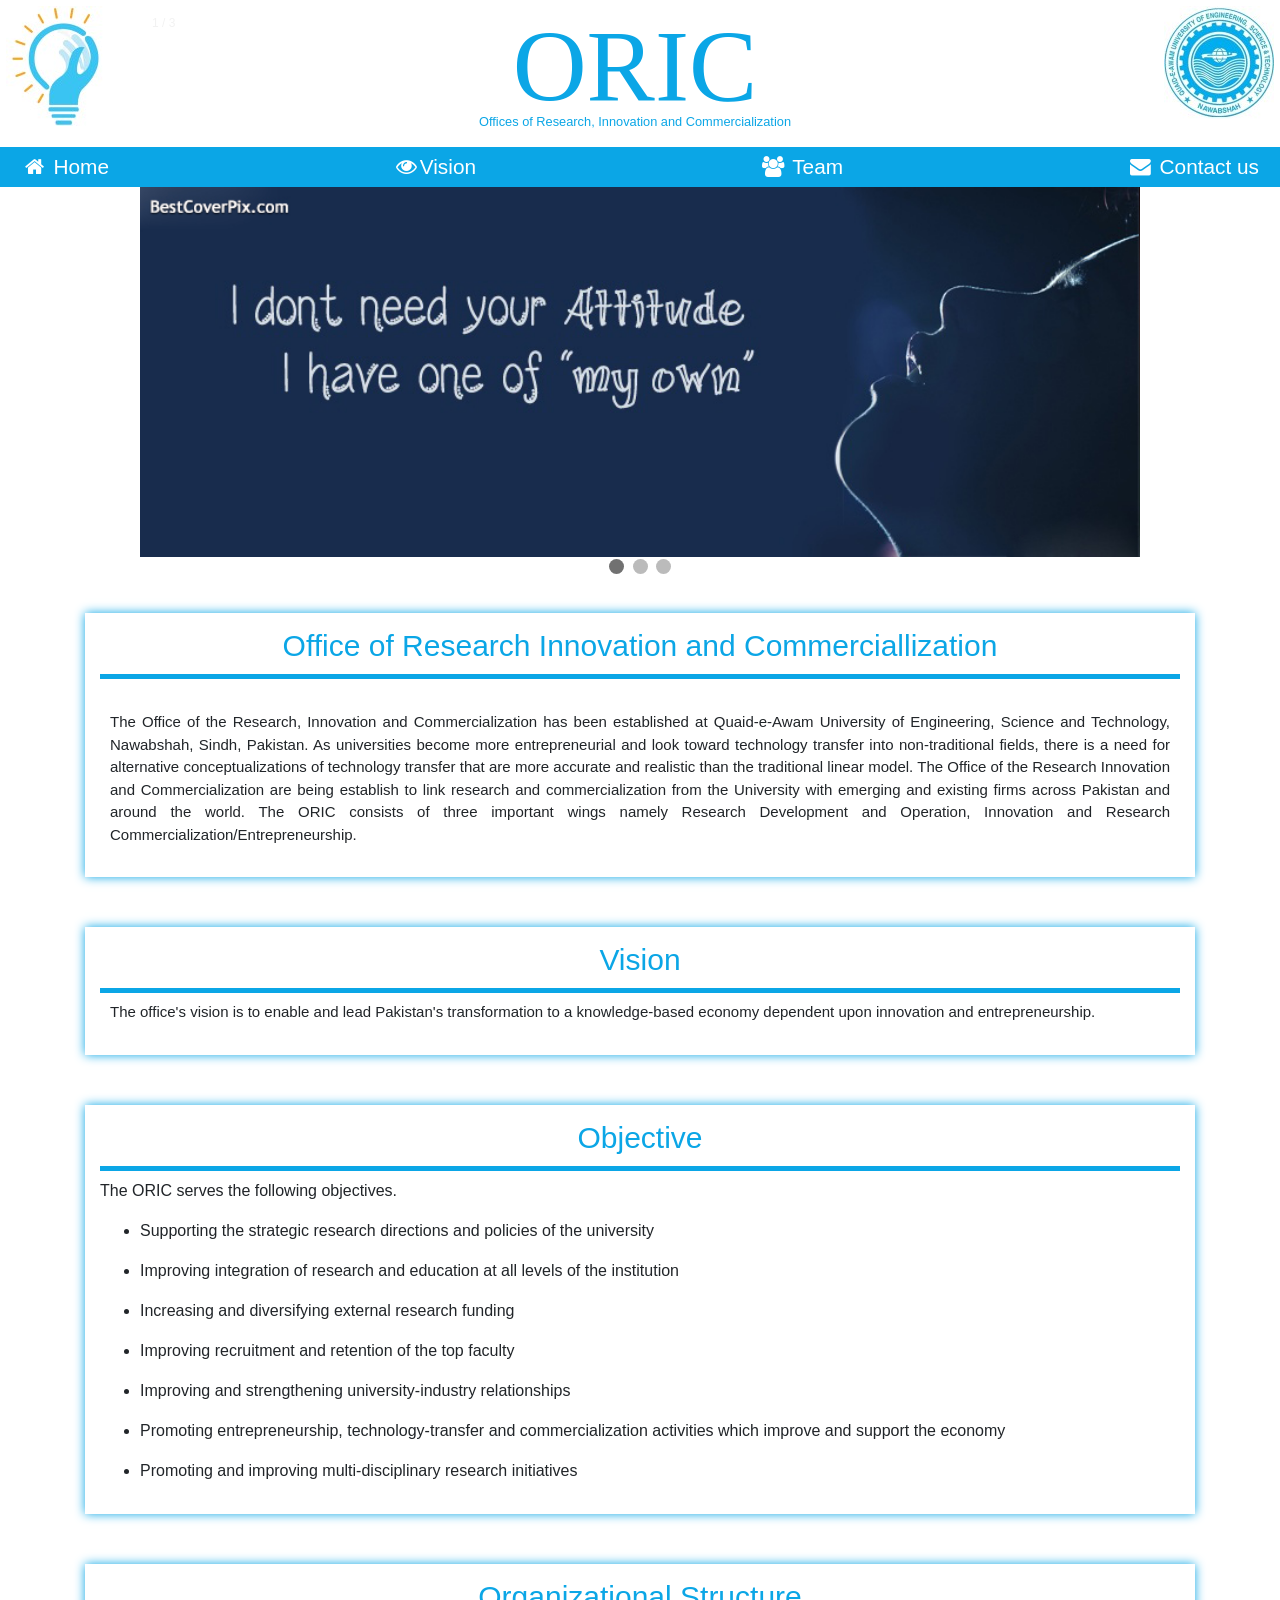
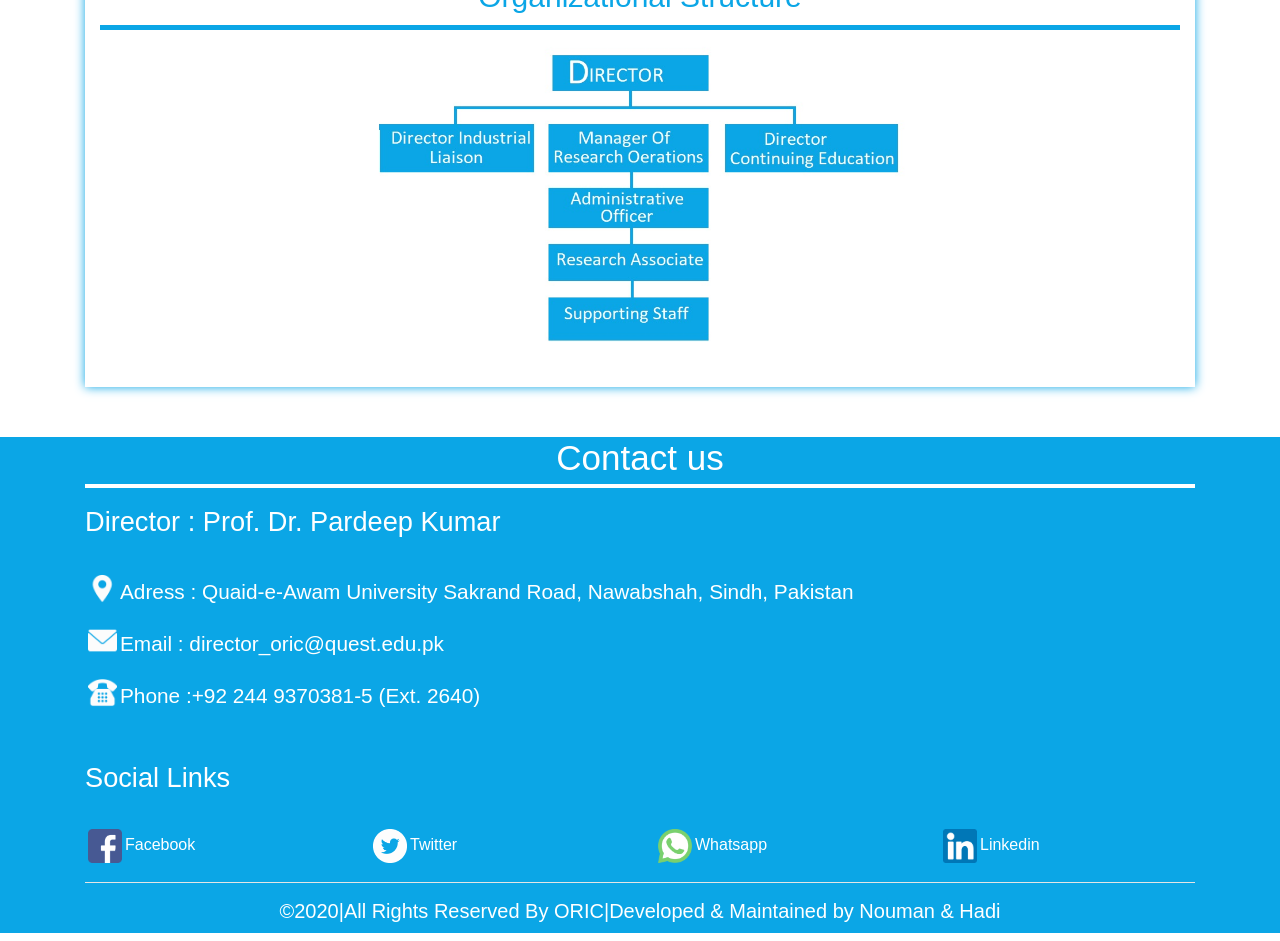
<file: index.html>
<!DOCTYPE html>
<html lang="en" ng-app="oric">

<head>
    <meta charset="UTF-8">
    <meta name="viewport" content="width=device-width, initial-scale=1">
    <meta http-equiv="X-UA-Compatible" content="ie=edge">

    <title>ORIC</title>
    <!----- favicon----->
    <link rel="icon" href="image/oric logo2.jpg" type="image/gif" sizes="30x30">
    <!-------------------BootStrap Files------------------>
    <link rel="stylesheet" href="Bootstrap files\css\bootstrap-reboot.min.css" type="text/css">
    <link rel="stylesheet" href="Bootstrap files\css\bootstrap-grid.min.css" type="text/css">
    <link rel="stylesheet" href="Bootstrap files\css\bootstrap.min.css" type="text/css"> 

    <!-------------------------Angularjs / Js Files------------------>
    <script type="text/javascript" src="js/angular.min.js"></script>
    <script type="text/javascript" src="js/custom.js"></script>

    <!-------------------------CSS Files------------------>
    <link rel="stylesheet" href="CSS Files/style1.css">
    <link rel="stylesheet" href="CSS Files/navstyle.css">
    <link rel="stylesheet" href="CSS Files/slidstyle.css">
    <link rel="stylesheet" href="CSS Files/topbtnstyle.css">

    <!-- Load an icon library -->
<link rel="stylesheet" href="https://cdnjs.cloudflare.com/ajax/libs/font-awesome/4.7.0/css/font-awesome.min.css">
</head>

<body ng-controller="Ctroric">
    <!----------------Header------------------------->
<div class="stk">
<header class="head"> 
        <img id="imag" src="image/oric logo2.jpg" class="img-fluid" alt="Responsive image" style="float:left; max-width: 8%; max-height: 8%;" >
        <img id="imag" src="image/mono.jpg" class="img-fluid" alt="Responsive image" style="float:right;max-width: 10%;max-height: 10%;">
         <h1 style="text-align: center; font-family: Elianto; color: rgba(11, 166, 230, 1);">ORIC</h1>
         <p style="text-align: center; margin-top: -2vw;  color: rgba(11, 166, 230, 1); ">Offices of Research, Innovation and Commercialization</p>
</header>

    <!----------------Navigation Side Bar------------------------->
    <!------------- screen and (min-width: 800px){---------------------->
<nav>
<div class="navbar nav1" id="myid1">
  <a href="#Home"><i class="fa fa-fw fa-home"></i> Home</a>
  <a href="#Vision"><i class="fa fa-fw fa-eye"></i>Vision</a>
  <a href="#Team"><i class="fa fa-fw fa-group"></i> Team</a>
  <a href="#Contact"><i class="fa fa-fw fa-envelope"></i> Contact us</a>
</div>
 <!------------- screen and (max-width: 800px){---------------------->
<div class="icon-bar1  nav2 font" id="myid2">               
  <a href="#Home" ><i class="fa fa-fw fa-home "><p>Home</p></i></a>
  <a href="#Vision"><i class="fa fa-fw fa-eye"><p>Vision</p></i></a>
  <a href="#Team"><i class="fa fa-fw fa-group"><p>Team</p></i></a>
  <a href="#Contact"><i class="fa fa-fw fa-envelope"><p>Contact</p></i></a>
</div>
</nav>
<!----------------------------------------------------------------->
<!----------------------------------------------------------------->
<button onclick="topFunction()" id="myBtn" title="Go to top">Top</button>





<section> <!---------------------------Slid show Images-------------------------------------->
<div class="slideshow-container">

<div class="mySlides">
  <div class="numbertext">1 / 3</div>
  <img src="image\1.jpg" style="width:100%">
</div>

<div class="mySlides">
  <div class="numbertext">2 / 3</div>
  <img src="image\2.jpg" style="width:100%">
</div>

<div class="mySlides">
  <div class="numbertext">3 / 3</div>
  <img src="image\3.jpg" style="width:100%">
</div>

</div>

<div style="text-align:center; margin-top: 0px;">
  <span class="dot"></span> 
  <span class="dot"></span> 
  <span class="dot"></span> 
</div>
<h5 id="Home"></h5>
<br>

    </section><!-----------------------------end of Code slid show------------------------------------>

 <article class="container">
 		<div class="common"><!--------------------------Introduction / Home------------------------------>
        <h2 class="display-5"> Office of Research Innovation and Commerciallization</h2><br>
        <p id="introduction">
            The Office of the Research, Innovation and Commercialization has been established at Quaid-e-Awam University of Engineering, Science and Technology, Nawabshah, Sindh, Pakistan. As universities become more entrepreneurial and look toward technology transfer into non-traditional fields, there is a need for alternative conceptualizations of technology transfer that are more accurate and realistic than the traditional linear model. The Office of the Research Innovation and Commercialization are being establish to link research and commercialization from the University with emerging and existing firms across Pakistan and around the world. The ORIC consists of three important wings namely Research Development and Operation, Innovation and Research Commercialization/Entrepreneurship. </p>
         </div>
         
		<h5 id="Vision"></h5>

        <div class="common"> <!-----------------------Vision---------------------------->
        <h2 class="display-5">Vision</h2>
        <p id="introduction">The office's vision is to enable and lead Pakistan's transformation to a knowledge-based economy dependent upon innovation and entrepreneurship.</p>
        </div>

        <div class="common"> <!-----------------------Objectives---------------------------->
        <h2 class="display-5">Objective</h2>
        <p>The ORIC serves the following objectives.</p>
        <ul>
        	<li><p>Supporting the strategic research directions and policies of the university</p></li>
        	<li><p>Improving integration of research and education at all levels of the institution</p></li>
        	<li><p>Increasing and diversifying external research funding</p></li>
        	<li><p>Improving recruitment and retention of the top faculty</p></li>
        	<li><p>Improving and strengthening university-industry relationships</p></li>
        	<li><p>Promoting entrepreneurship, technology-transfer and commercialization activities which improve and support the economy</p></li><h5 id="Team"></h5>
        	<li><p>Promoting and improving multi-disciplinary research initiatives</p></li>
        </div>
        <div class="common">
        	<h2 class="display-5">Organizational Structure</h2>
        	<figure class="img-fluid">
        		<img src="image/staff.jpg" class="center" alt="Organizational Structure" style="max-width: 100%; max-height: 70%">
        	</figure>
        </div>
    </article>
<h5 id="Contact"></h5>
    
<footer>
      <div class="container">
      <h1 class="display-4">Contact us</h1>
      <h2 style="color: white;">Director : Prof. Dr. Pardeep Kumar</h2><br>  
        <div class="row">
             <div class="col-s">
                <img style="float: left;" src="image/gps.png" alt="Location Logo"><p>Adress : Quaid-e-Awam University Sakrand Road, Nawabshah, Sindh, Pakistan</p>
              </div> 

              <div class="col-s">
                <img style="float: left;" src="image/mail.png" alt="Email Logo"><p>Email : director_oric@quest.edu.pk</p>
              </div>

              <div class="col-s">
                <img style="float: left;" src="image/phone.png" alt="phone Logo"><p>Phone :+92 244 9370381-5 (Ext. 2640)</p><br>
              </div>
          </div>


        <h2 style="color: white;">Social Links</h2><br>  
        <div class="row">
             <div class="col-s1">
                  <img src="image/facebook.png" alt="Facebook Logo" ><a href="#Contact" title="Oric Facebook Profile">Facebook</a>
              </div> 

              <div class="col-s1">
                <img src="image/twitter.png" alt="twitter Logo" title="Oric twitter Profile"><a href="#Contact" title="Oric twitter Profile">Twitter</a>
              </div>

              <div class="col-s1">
                <img src="image/whatsapp.png" alt="whatsapp Logo" title="whatsapp Number"><a href="#Contact" title="whatsapp Number">Whatsapp</a>
              </div>

              <div class="col-s1">
                 <img src="image/linkedin.png" alt="Linked in Logo" title="Oric Linkedin Profile"><a href="#Contact" title="Oric Linkedin Profile">Linkedin</a>
              </div>
          </div>
              <hr color="white"> <!------ for Horizontal Line----------------->
            
            <h5 class="lin">©2020|All Rights Reserved By ORIC|Developed & Maintained by Nouman & Hadi</h5>
        </div>
        
    </footer>


    	</div>
    	

</div>
<script>

var mynav1 = document.getElementById("myid1");		// acces the navigation when screen min-width: 800px
var mynav2 = document.getElementById("myid2");		// acces the navigation when screen max-width: 800px
var mybutton = document.getElementById("myBtn");	//Get the Top button


window.onscroll = function() {
								scrollFunction();// When the user scrolls down 20px from the top of the document, show the button
								// When the user scrolls down from the top of the document hover change automaticaly
								scrollFunct1();      // Call the function when screen min-width: 800px
								scrollFunct2(); } 	// Call the function when screen max-width: 800px
// Function for Hover

// Run the function when screen min-width: 800px
function scrollFunct1() {
	// When the user scrolls down from the top of the document, hover is on Home
  if (document.body.scrollTop >300 && document.body.scrollTop < 600 || document.documentElement.scrollTop >300 && document.documentElement.scrollTop < 600 ) 
  {
  	var Home1 = mynav1.firstElementChild;
  	Home1.style.color = "rgba(11, 166, 230, 1)";
  	var Hom1 = Home1.classList;
  	Hom1.add("act");

  	var vision1 = mynav1.firstElementChild.nextElementSibling;
  	vision1.style.color = "white";
  	var visio1 = vision1.classList;
  	visio1.remove("act");

  	var Team1 = mynav1.lastElementChild.previousElementSibling;
  	Team1.style.color = "white";
  	var Tea1 = Team1.classList;
  	Tea1.remove("act");

  	var Contact1 = mynav1.lastElementChild;
  	Contact1.style.color = "white";
  	var Contac1 = Contact1.classList;
  	Contac1.remove("act");
  }

// When the user scrolls down from the top of the document, hover is on Vision
  else if (document.body.scrollTop >600 && document.body.scrollTop < 1100 || document.documentElement.scrollTop >600 && document.documentElement.scrollTop < 1100 ) 
  {
  	var Home1 = mynav1.firstElementChild;
  	Home1.style.color = "white";
  	var Hom1 = Home1.classList;
  	Hom1.remove("act");

  	var vision1 = mynav1.firstElementChild.nextElementSibling;
  	vision1.style.color = "rgba(11, 166, 230, 1)";
  	var visio1 = vision1.classList;
  	visio1.add("act");

  	var Team1 = mynav1.lastElementChild.previousElementSibling;
  	Team1.style.color = "white";
  	var Tea1 = Team1.classList;
  	Tea1.remove("act");

  	var Contact1 = mynav1.lastElementChild;
  	Contact1.style.color = "white";
  	var Contac1 = Contact1.classList;
  	Contac1.remove("act");
  }

 // When the user scrolls down from the top of the document, hover is on Team
 else if (document.body.scrollTop >1000 && document.body.scrollTop < 1500 || document.documentElement.scrollTop >1000 && document.documentElement.scrollTop < 1500 ) 
  	{
  	var Home1 = mynav1.firstElementChild;
  	Home1.style.color = "white";
  	var Hom1 = Home1.classList;
  	Hom1.remove("act");

  	var vision1 = mynav1.firstElementChild.nextElementSibling;
  	vision1.style.color = "white";
  	var visio1 = vision1.classList;
  	visio1.remove("act");

  	var Team1 = mynav1.lastElementChild.previousElementSibling;
  	Team1.style.color = "rgba(11, 166, 230, 1)";
  	var Tea1 = Team1.classList;
  	Tea1.add("act");

  	var Contact1 = mynav1.lastElementChild;
  	Contact1.style.color = "white";
  	var Contac1 = Contact1.classList;
  	Contac1.remove("act");
  }
// When the user scrolls down from the top of the document, hover is on Contact
  else if (document.body.scrollTop > 1500|| document.documentElement.scrollTop > 1500 ) 
  	{
  	var Home1 = mynav1.firstElementChild;
  	Home1.style.color = "white";
  	var Hom1 = Home1.classList;
  	Hom1.remove("act");

  	var vision1 = mynav1.firstElementChild.nextElementSibling;
  	vision1.style.color = "white";
  	var visio1 = vision1.classList;
  	visio1.remove("act");

  	var Team1 = mynav1.lastElementChild.previousElementSibling;
  	Team1.style.color = "white";
  	var Tea1 = Team1.classList;
  	Tea1.remove("act");

  	var Contact1 = mynav1.lastElementChild;
  	Contact1.style.color = "rgba(11, 166, 230, 1)";
  	var Contac1 = Contact1.classList;
  	Contac1.add("act");
  }

  else 
  {
  	var Home1 = mynav1.firstElementChild;
  	Home1.style.color = "white";
  	var Hom1 = Home1.classList;
  	Hom1.remove("act");

  	var vision1 = mynav1.firstElementChild.nextElementSibling;
  	vision1.style.color = "white";
  	var visio1 = vision1.classList;
  	visio1.remove("act");

  	var Team1 = mynav1.lastElementChild.previousElementSibling;
  	Team1.style.color = "white";
  	var Tea1 = Team1.classList;
  	Tea1.remove("act");

  	var Contact1 = mynav1.lastElementChild;
  	Contact1.style.color = "white";
  	var Contac1 = Contact1.classList;
  	Contac1.remove("act");
  }

}
// Run the function when screen max-width: 800px
function scrollFunct2() {
	// When the user scrolls down from the top of the document, hover is on Home
  if (document.body.scrollTop >200 && document.body.scrollTop < 500 || document.documentElement.scrollTop >200 && document.documentElement.scrollTop < 500 ) 
  {
  	var Home2 = mynav2.firstElementChild;
  	var Hom2 = Home2.classList;
  	Hom2.add("act");

  	var vision2 = mynav2.firstElementChild.nextElementSibling;
  	var visio2 = vision2.classList;
  	visio2.remove("act");

  	var Team2 = mynav2.lastElementChild.previousElementSibling;
  	var Tea2 = Team2.classList;
  	Tea2.remove("act");

  	var Contact2 = mynav2.lastElementChild;
  	var Contac2 = Contact2.classList;
  	Contac2.remove("act");
  }

// When the user scrolls down from the top of the document, hover is on Vision
  else if (document.body.scrollTop >500 && document.body.scrollTop < 1000 || document.documentElement.scrollTop >500 && document.documentElement.scrollTop < 1000 ) 
  {
  	var Home2 = mynav2.firstElementChild;
  	var Hom2 = Home2.classList;
  	Hom2.remove("act");

  	var vision2 = mynav2.firstElementChild.nextElementSibling;
  	var visio2 = vision2.classList;
  	visio2.add("act");

  	var Team2 = mynav2.lastElementChild.previousElementSibling;
  	var Tea2 = Team2.classList;
  	Tea2.remove("act");

  	var Contact2 = mynav2.lastElementChild;
  	var Contac2 = Contact2.classList;
  	Contac2.remove("act");
  }

 // When the user scrolls down from the top of the document, hover is on Team
 else if (document.body.scrollTop >1000 && document.body.scrollTop < 1400 || document.documentElement.scrollTop >1000 && document.documentElement.scrollTop < 1400 ) 
  	{
  	var Home2 = mynav2.firstElementChild;
  	var Hom2 = Home2.classList;
  	Hom2.remove("act");

  	var vision2 = mynav2.firstElementChild.nextElementSibling;
  	var visio2 = vision2.classList;
  	visio2.remove("act");

  	var Team2 = mynav2.lastElementChild.previousElementSibling;
  	var Tea2 = Team2.classList;
  	Tea2.add("act");

  	var Contact2 = mynav2.lastElementChild;
  	var Contac2 = Contact2.classList;
  	Contac2.remove("act");
  }
// When the user scrolls down from the top of the document, hover is on Contact
  else if (document.body.scrollTop > 1400|| document.documentElement.scrollTop > 1400 ) 
  	{
  	var Home2 = mynav2.firstElementChild;
  	var Hom2 = Home2.classList;
  	Hom2.remove("act");

  	var vision2 = mynav2.firstElementChild.nextElementSibling;
  	var visio2 = vision2.classList;
  	visio2.remove("act");

  	var Team2 = mynav2.lastElementChild.previousElementSibling;
  	var Tea2 = Team2.classList;
  	Tea2.remove("act");

  	var Contact2 = mynav2.lastElementChild;
  	var Contac2 = Contact2.classList;
  	Contac2.add("act");
  }

  else 
  {
  	var Home2 = mynav2.firstElementChild;
  	var Hom2 = Home2.classList;
  	Hom2.remove("act");

  	var vision2 = mynav2.firstElementChild.nextElementSibling;
  	var visio2 = vision2.classList;
  	visio2.remove("act");

  	var Team2 = mynav2.lastElementChild.previousElementSibling;
  	var Tea2 = Team2.classList;
  	Tea2.remove("act");

  	var Contact2 = mynav2.lastElementChild;
  	var Contac2 = Contact2.classList;
  	Contac2.remove("act");
  }
}  //End of Hover Code

// Function for Button
function scrollFunction() {
  if (document.body.scrollTop > 40 || document.documentElement.scrollTop > 40) {
    mybutton.style.display = "block";
  } else {
    mybutton.style.display = "none";
  }
}

// When the user clicks on the button, scroll to the top of the document
function topFunction() {
  document.body.scrollTop = 0;
  document.documentElement.scrollTop = 0;
}

// Code For Image Slid Show
var slideIndex = 0;
showSlides();

function showSlides() {
  var i;
  var slides = document.getElementsByClassName("mySlides");
  var dots = document.getElementsByClassName("dot");
  for (i = 0; i < slides.length; i++) {
    slides[i].style.display = "none";  
  }
  slideIndex++;
  if (slideIndex > slides.length) {slideIndex = 1}    
  for (i = 0; i < dots.length; i++) {
    dots[i].className = dots[i].className.replace(" active", "");
  }
  slides[slideIndex-1].style.display = "block";  
  dots[slideIndex-1].className += " active";
  setTimeout(showSlides, 3000); // Change image every 2 seconds
}
</script>
</body>
</file>
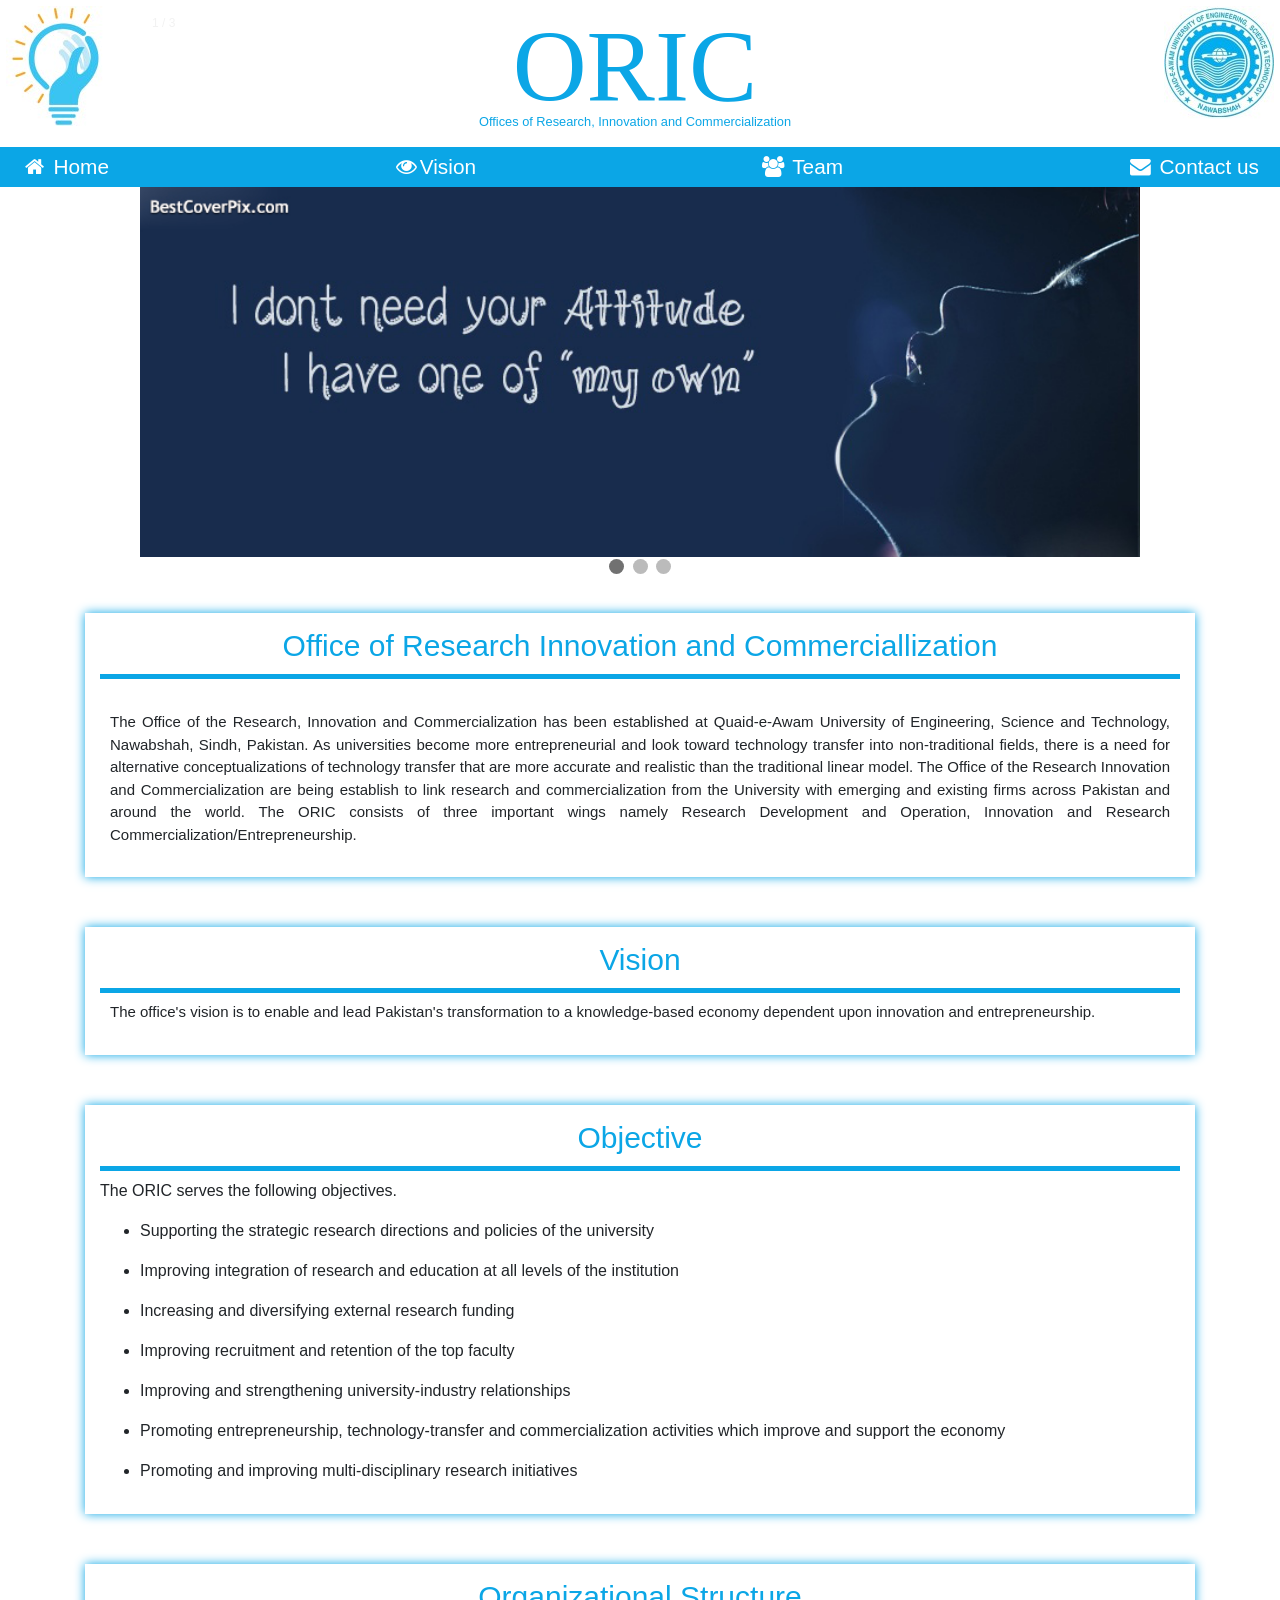
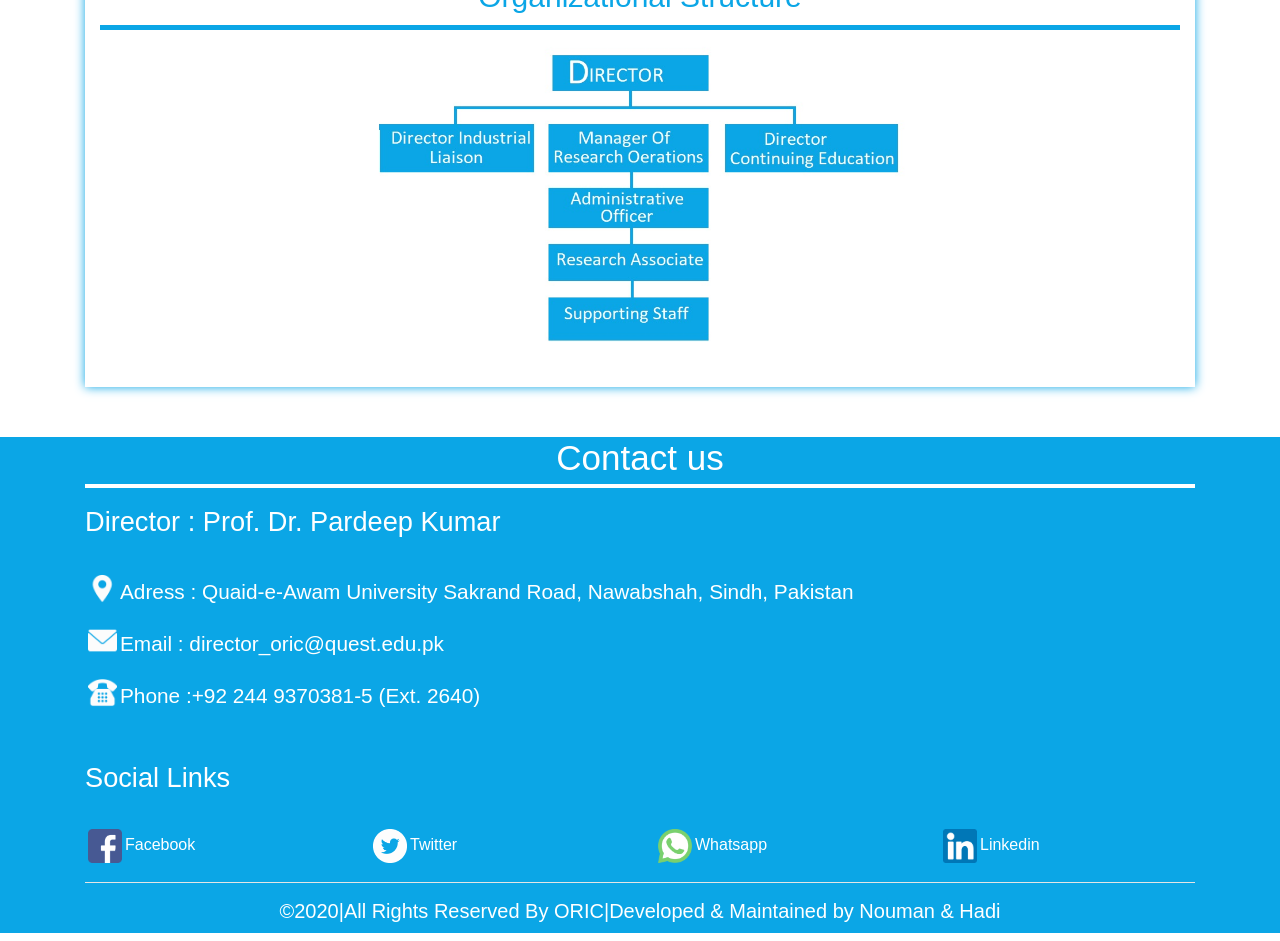
<file: main.html>
<!DOCTYPE html>
<html lang="en" ng-app="oric">

<head>
    <meta charset="UTF-8">
    <meta name="viewport" content="width=device-width, initial-scale=1">
    <meta http-equiv="X-UA-Compatible" content="ie=edge">

    <title>ORIC</title>
    <!----- favicon----->
    <link rel="icon" href="image/oric logo2.jpg" type="image/gif" sizes="30x30">
    <!-------------------BootStrap Files------------------>
    <link rel="stylesheet" href="Bootstrap files\css\bootstrap-reboot.min.css" type="text/css">
    <link rel="stylesheet" href="Bootstrap files\css\bootstrap-grid.min.css" type="text/css">
    <link rel="stylesheet" href="Bootstrap files\css\bootstrap.min.css" type="text/css"> 

    <!-------------------------Angularjs / Js Files------------------>
    <script type="text/javascript" src="js/angular.min.js"></script>
    <script type="text/javascript" src="js/custom.js"></script>

    <!-------------------------CSS Files------------------>
    <link rel="stylesheet" href="CSS Files/style1.css">
    <link rel="stylesheet" href="CSS Files/navstyle.css">
    <link rel="stylesheet" href="CSS Files/slidstyle.css">
    <link rel="stylesheet" href="CSS Files/topbtnstyle.css">

    <!-- Load an icon library -->
<link rel="stylesheet" href="https://cdnjs.cloudflare.com/ajax/libs/font-awesome/4.7.0/css/font-awesome.min.css">
</head>

<body ng-controller="Ctroric">
    <!----------------Header------------------------->
<div class="stk">
<header class="head"> 
        <img id="imag" src="image/oric logo2.jpg" class="img-fluid" alt="Responsive image" style="float:left; max-width: 8%; max-height: 8%;" >
        <img id="imag" src="image/mono.jpg" class="img-fluid" alt="Responsive image" style="float:right;max-width: 10%;max-height: 10%;">
         <h1 style="text-align: center; font-family: Elianto; color: rgba(11, 166, 230, 1);">ORIC</h1>
         <p style="text-align: center; margin-top: -2vw;  color: rgba(11, 166, 230, 1); ">Offices of Research, Innovation and Commercialization</p>
</header>

    <!----------------Navigation Side Bar------------------------->
<nav>
<div class="navbar ic1 nav1">
  <a href="#Home"><i class="fa fa-fw fa-home"></i> Home</a>
  <a href="#Vision"><i class="fa fa-fw fa-eye"></i>Vision</a>
  <a href="#Team"><i class="fa fa-fw fa-group"></i> Team</a>
  <a href="#Contact"><i class="fa fa-fw fa-envelope"></i> Contact us</a>
</div>

<div class="icon-bar1  nav2 font">                <!------------- screen and (max-width: 800px){---------------------->
  <a href="#Home" ><i class="fa fa-fw fa-home "><p>Home</p></i></a>
  <a href="#Vision"><i class="fa fa-fw fa-eye"><p>Vision</p></i></a>
  <a href="#Team"><i class="fa fa-fw fa-group"><p>Team</p></i></a>
  <a href="#Contact"><i class="fa fa-fw fa-envelope"><p>Contact</p></i></a>
</div>
</nav>
<!----------------------------------------------------------------->
<!----------------------------------------------------------------->
<button onclick="topFunction()" id="myBtn" title="Go to top">Top</button>

<script>
//Get the button
var mybutton = document.getElementById("myBtn");

// When the user scrolls down 20px from the top of the document, show the button
window.onscroll = function() {scrollFunction()};

function scrollFunction() {
  if (document.body.scrollTop > 20 || document.documentElement.scrollTop > 20) {
    mybutton.style.display = "block";
  } else {
    mybutton.style.display = "none";
  }
}

// When the user clicks on the button, scroll to the top of the document
function topFunction() {
  document.body.scrollTop = 0;
  document.documentElement.scrollTop = 0;
}
</script>



<section> <!---------------------------Slid show Images-------------------------------------->
<div class="slideshow-container">

<div class="mySlides">
  <div class="numbertext">1 / 3</div>
  <img src="image\1.jpg" style="width:100%">
</div>

<div class="mySlides">
  <div class="numbertext">2 / 3</div>
  <img src="image\2.jpg" style="width:100%">
</div>

<div class="mySlides">
  <div class="numbertext">3 / 3</div>
  <img src="image\3.jpg" style="width:100%">
</div>

</div>

<div style="text-align:center; margin-top: 0px;">
  <span class="dot"></span> 
  <span class="dot"></span> 
  <span class="dot"></span> 
</div>
<h5 id="Home"></h5>
<br>
<script>
var slideIndex = 0;
showSlides();

function showSlides() {
  var i;
  var slides = document.getElementsByClassName("mySlides");
  var dots = document.getElementsByClassName("dot");
  for (i = 0; i < slides.length; i++) {
    slides[i].style.display = "none";  
  }
  slideIndex++;
  if (slideIndex > slides.length) {slideIndex = 1}    
  for (i = 0; i < dots.length; i++) {
    dots[i].className = dots[i].className.replace(" active", "");
  }
  slides[slideIndex-1].style.display = "block";  
  dots[slideIndex-1].className += " active";
  setTimeout(showSlides, 3000); // Change image every 2 seconds
}
</script>

    </section><!-----------------------------end of Code slid show------------------------------------>

 <article class="container">
 		<div class="common"><!--------------------------Introduction / Home------------------------------>
        <h2 class="display-5"> Office of Research Innovation and Commerciallization</h2><br>
        <p id="introduction">
            The Office of the Research, Innovation and Commercialization has been established at Quaid-e-Awam University of Engineering, Science and Technology, Nawabshah, Sindh, Pakistan. As universities become more entrepreneurial and look toward technology transfer
            into non-traditional fields, there is a need for alternative conceptualizations of technology transfer that are more accurate and realistic than the traditional linear model. The Office of the Research Innovation and Commercialization are
            being establish to link research and commercialization from the University with emerging and existing firms across Pakistan and around the world. The ORIC consists of three important wings namely Research Development and Operation, Innovation and Research Commercialization/Entrepreneurship.
            <h5 id="Vision"></h5>
        </p>  </div>

        <div class="common"> <!-----------------------Vision---------------------------->
        <h2 class="display-5">Vision</h2>
        <p id="introduction">The office's vision is to enable and lead Pakistan's transformation to a knowledge-based economy dependent upon innovation and entrepreneurship.</p>
        </div>

        <div class="common"> <!-----------------------Objectives---------------------------->
        <h2 class="display-5">Objective</h2>
        <p>The ORIC serves the following objectives.</p>
        <ul>
        	<li><p>Supporting the strategic research directions and policies of the university</p></li>
        	<li><p>Improving integration of research and education at all levels of the institution</p></li>
        	<li><p>Increasing and diversifying external research funding</p></li>
        	<li><p>Improving recruitment and retention of the top faculty</p></li>
        	<li><p>Improving and strengthening university-industry relationships</p></li>
        	<li><p>Promoting entrepreneurship, technology-transfer and commercialization activities which improve and support the economy</p></li><h5 id="Team"></h5>
        	<li><p>Promoting and improving multi-disciplinary research initiatives</p></li>
        </div>
        <div class="common">
        	<h2 class="display-5">Organizational Structure</h2>
        	<figure class="img-fluid">
        		<img src="image/staff.jpg" class="center" alt="Organizational Structure" style="max-width: 100%; max-height: 70%">
        	</figure>
        </div>
    </article>
<h5 id="Contact"></h5>
    
<footer>
      <div class="container">
      <h1 class="display-4">Contact us</h1>
      <h2 style="color: white;">Director : Prof. Dr. Pardeep Kumar</h2><br>  
        <div class="row">
             <div class="col-s">
                <img style="float: left;" src="image/gps.png" alt="Location Logo"><p>Adress : Quaid-e-Awam University Sakrand Road, Nawabshah, Sindh, Pakistan</p>
              </div> 

              <div class="col-s">
                <img style="float: left;" src="image/mail.png" alt="Email Logo"><p>Email : director_oric@quest.edu.pk</p>
              </div>

              <div class="col-s">
                <img style="float: left;" src="image/phone.png" alt="phone Logo"><p>Phone :+92 244 9370381-5 (Ext. 2640)</p><br>
              </div>
          </div>


        <h2 style="color: white;">Social Links</h2><br>  
        <div class="row">
             <div class="col-s1">
                  <img src="image/facebook.png" alt="Facebook Logo" ><a href="#Contact" title="Oric Facebook Profile">Facebook</a>
              </div> 

              <div class="col-s1">
                <img src="image/twitter.png" alt="twitter Logo" title="Oric twitter Profile"><a href="#Contact" title="Oric twitter Profile">Twitter</a>
              </div>

              <div class="col-s1">
                <img src="image/whatsapp.png" alt="whatsapp Logo" title="whatsapp Number"><a href="#Contact" title="whatsapp Number">Whatsapp</a>
              </div>

              <div class="col-s1">
                 <img src="image/linkedin.png" alt="Linked in Logo" title="Oric Linkedin Profile"><a href="#Contact" title="Oric Linkedin Profile">Linkedin</a>
              </div>
          </div>
              <hr color="white"> <!------ for Horizontal Line----------------->
            
            <h5 class="lin">©2020|All Rights Reserved By ORIC|Developed & Maintained by Nouman & Hadi</h5>
        </div>
        
    </footer>


    	</div>
    	

</div>

</body>
</file>
<file: CSS Files/style1.css>
.center {
  display: block;
  margin-left: auto;
  margin-right: auto;
  width: 50%;
}
.head{
    margin-left: 0.5vw;
    margin-right: 0.5vw;
    margin-top: 0.5vw;
}
#introduction {
    text-align: justify;
    font-size: 15px;
    margin-left: 10px;
    margin-right: 10px;
}


@media screen and (max-width: 800px){
    .display-5 {
    text-align: center;
    font-size: 20px;
    padding-bottom: 10px;
    color: rgba(11, 166, 230, 1);
    border-bottom: 5px solid rgba(11, 166, 230, 1);
}

}

@media screen and (min-width: 800px){
    .display-5 {
    text-align: center;
    font-size: 30px;
    padding-bottom: 10px;
    color: rgba(11, 166, 230, 1);
    border-bottom: 5px solid rgba(11, 166, 230, 1);
}
.common {
    padding: 15px;
    text-align: left;
    background-color: white;
    box-shadow: 0 0 10px  rgba(11, 166, 230, 1);
    margin-bottom: 50px;
}
}
h5:target {
      color: white;
      background: #1c87c9;
      }
</file>
<file: CSS Files/navstyle.css>
/* Style the navigation bar */
.stk{
  position: relative;
}
nav{
  position: sticky;
  top: 0;
}
nav div{
  margin: 0px;
}


@media screen and (max-width: 800px){
header p{
    display: none;
  }
header h1
  {
    font-size: 10vw;
  }
.nav1{
    display: none;
}
.icon-bar1 {
  margin:0px;
  width: 100%; /* Full-width */
  background-color: rgba(11, 166, 230, 1);
  height: 53px;

}
.icon-bar1 a {
  float: left; /* Float links side by side */
  width: 25%; /* Equal width (4 icons with 20% width each = 100%) */
  text-align: center; /* Center-align text */
  padding: 0%;
  padding-top: 5px;
  color: white; /* White text color */
  font-size: 25px; /* Increased font size */
  margin:0px;
}
.icon-bar1 a:hover {
  background-color: white;
  height: 53px;
  color: rgba(11, 166, 230, 1);
}
.act{
  background-color: white;
  height: 53px;
}
.act p,.act i{
  color: rgba(11, 166, 230, 1);
}
.imag{
    margin-right: 0px;
    margin-left: 2%;
    
}
.font p{
        font-size: 60%;
        text-align: center;
        margin: 0px 0px;
         font-family:sans-serif;
                        
}
/* for footer horizontal line */
.lin{
    color:white;
    text-align: center;
    padding: 10px;
    margin-top: -10px;
    font-size:15px;
  }
  /*-------------------- For Footer ----------------------*/
    .display-4 {
    text-align: center;
    font-size: 29px;
    padding-bottom: 5px;
    color: white;
    border-bottom: 4px solid white;
}
  footer h2
  {
     font-size: 140%;
     padding-top: 10px;
  }
  .col-s p{
 font-size: 90%; 
 padding-top: 1px;
 color: white;
}
.col-s img{
  width:30px;
    padding: 3px;
    padding-bottom: 10px;
}


}
@media screen and (min-width: 800px){
  header p{
    font-size: 1vw;
  }
  header h1
  {
    font-size: 8vw;
  }
.nav2{
    display: none;
}
.navbar {
  width: 100%;
  background-color:rgba(11, 166, 230, 1);
  height: 40px;
  margin-top:10px;
}

/* Navbar links */
.navbar a {
  float: left;
  text-align: center;
  padding: 5px;
  color: white;
  text-decoration: none;
  font-size: 130%;
  margin-top: -9px;
}
/* Navbar links on mouse-over */
.navbar a:hover {
  background-color: white;
  height: 40px;
  color: rgba(11, 166, 230, 1);
}
.act{
  background-color: white;
  height: 40px;
}
/* for footer horizontal line */
.lin{
    color:white;
    text-align: center;
    padding: 10px;
    margin-top: -10px;
  }
/*-------------------- For Footer ----------------------*/
.display-4 {
     text-align: center;
    font-size: 35px;
    padding-bottom: 5px;
    color: white;
    border-bottom: 4px solid white;
}
footer h2
  {
     font-size: 170%;
     padding-top: 10px;
  }
.col-s p{
 font-size: 130%; 
  padding-top: 5px;
 color: white;
}
.col-s img{
  width:35px;
    padding: 3px;
    padding-bottom: 10px;
}
}

/*----------- for footer ---------- */
footer{
    height: 100%;
    background-color:rgba(11, 166, 230, 1);
}
footer a{
        color: white;  
    }
footer a:hover{
        background-color:white; 
        color:rgba(11, 166, 230, 1);
        text-decoration: none;
    }
/* --------for Social Links---------- */
.col-s1
{
    position: relative;
    width: 100%;
    padding-right: 15px;
    padding-left: 15px;
}

@media (min-width: 1000px){
.col-s1 {
    -ms-flex-preferred-size: 0;
    flex-basis: 0;
    -ms-flex-positive: 1;
    flex-grow: 1;
    max-width: 100%;

}
.col-s1 img{
   
  width:40px;
    padding: 3px;
  }
}

@media (max-width: 1000px){
.col-s1 img{
  width:40px;
    padding: 3px;
    padding-bottom: 10px;
}   }
    .col-s
{
    width: 100%;
    padding-right: 15px;
    padding-left: 15px;
}
</file>
<file: CSS Files/slidstyle.css>
* {box-sizing: border-box;}

.mySlides {display: none;}
img {vertical-align: middle;}

/* Slideshow container */
.slideshow-container {
  max-width: 1000px;
  margin: auto;
}

/* Number text (1/3 etc) */
.numbertext {
  color: #f2f2f2;
  font-size: 12px;
  padding: 8px 12px;
  position: absolute;
  top: 0;
}

/* The dots/bullets/indicators */
.dot {
  margin-top: 0px;
  height: 15px;
  width: 15px;
  margin: 0 2px;
  background-color: #bbb;
  border-radius: 50%;
  display: inline-block;
  transition: background-color 0.6s ease;
}

.active {
  background-color: #717171;
}

/* On smaller screens, decrease text size */
@media only screen and (max-width: 300px) {
  .text {font-size: 11px}
}
</file>
<file: CSS Files/topbtnstyle.css>
#myBtn {
  display: none; /* Hidden by default */
  position: fixed; /* Fixed/sticky position */
  bottom: 20px; /* Place the button at the bottom of the page */
  right: 30px; /* Place the button 30px from the right */
  z-index: 99; /* Make sure it does not overlap */
  border: none; /* Remove borders */
  outline: none; /* Remove outline */
  background-color: red; /* Set a background color */
  color: white; /* Text color */
  cursor: pointer; /* Add a mouse pointer on hover */
  padding: 15px; /* Some padding */
  border-radius: 10px; /* Rounded corners */
  font-size: 18px; /* Increase font size */
}

#myBtn:hover {
  background-color: #555; /* Add a dark-grey background on hover */
}
</file>
